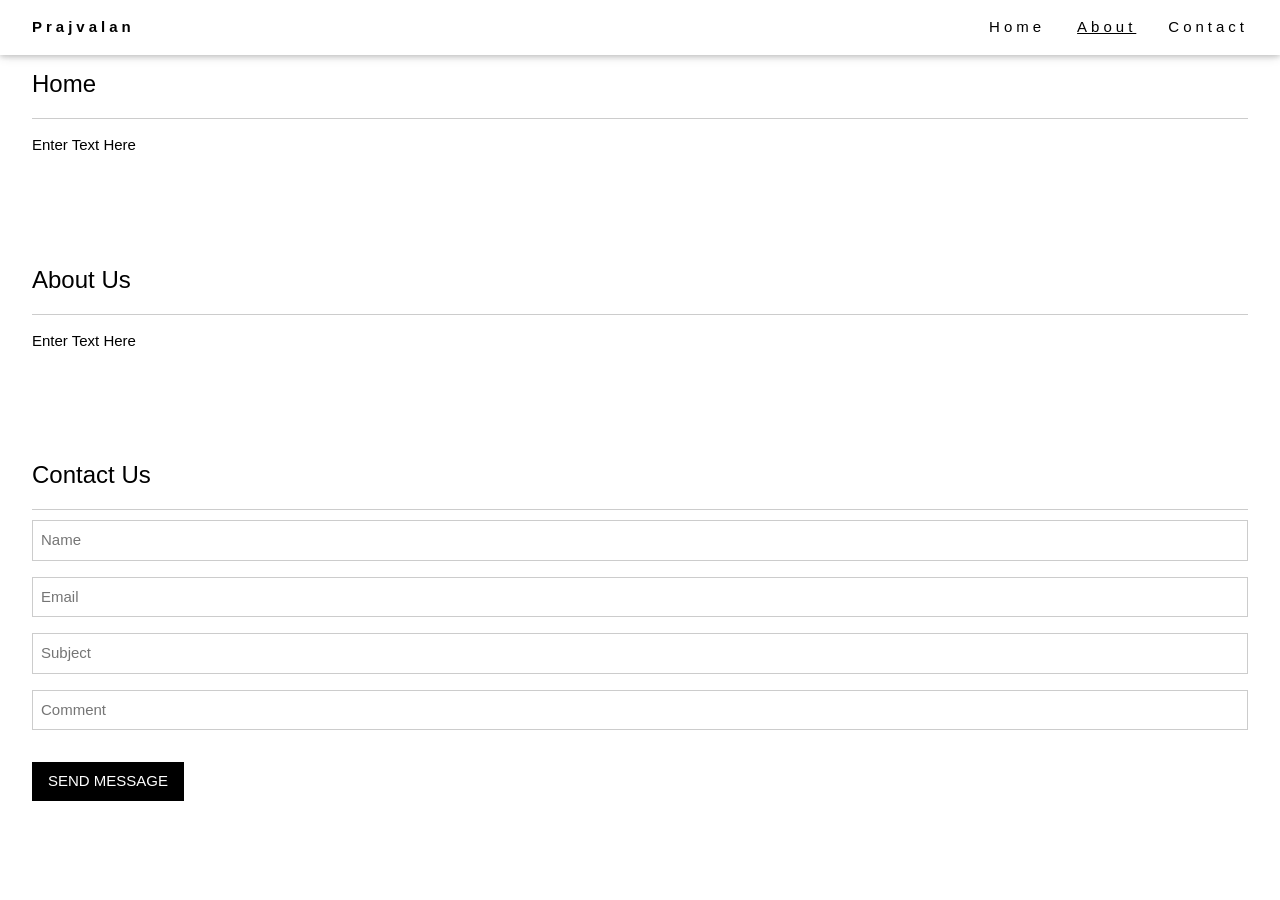
<file: index.html>
<!DOCTYPE html>
<html>
<head>
<title>Prajvalan</title>
<meta charset="UTF-8">
<meta name="viewport" content="width=device-width, initial-scale=1">
<link rel="stylesheet" href="styles.css">
</head>
<body>

<!-- Navbar (sit on top) -->
<div class="top">
  <div class="bar white wide padding card">
    <a href="#home" class="bar-item button"><b>Prajvalan</b></a>
    <!-- Float links to the right. Hide them on small screens -->
    <div class="right hide-small">
      <a href="#projects" class="bar-item button">Home</a>
      <a href="#about" class="bar-item -button">About</a>
      <a href="#contact" class="bar-item button">Contact</a>
    </div>
  </div>
</div>

<!-- Page content -->
<div class="content padding" style="max-width:1564px">

  <!-- Project Section -->
  <div class="container padding-32" id="projects">
    <h3 class="border-bottom border-light-grey padding-16">Home</h3>
    <p>Enter Text Here</p>
  </div>

  

  

  <!-- About Section -->
  <div class="container padding-32" id="about">
    <h3 class="border-bottom border-light-grey padding-16">About Us</h3>
    <p>Enter Text Here
    </p>
  </div>

  

  <!-- Contact Section -->
  <div class="container padding-32" id="contact">
    <h3 class="border-bottom border-light-grey padding-16">Contact Us</h3>
    <form action="/action_page.php" target="_blank">
      <input class="input border" type="text" placeholder="Name" required name="Name">
      <input class="input section border" type="text" placeholder="Email" required name="Email">
      <input class="input section border" type="text" placeholder="Subject" required name="Subject">
      <input class="input section border" type="text" placeholder="Comment" required name="Comment">
      <button class="button black section" type="submit">
        <i class="Send-Message"></i> SEND MESSAGE
      </button>
    </form>
  </div>
<!-- End page content -->
</div>

</body>
</html>
</file>
<file: styles.css>
html{box-sizing:border-box}*,*:before,*:after{box-sizing:inherit}
html{-ms-text-size-adjust:100%;-webkit-text-size-adjust:100%}body{margin:0}
article,aside,details,figcaption,figure,footer,header,main,menu,nav,section{display:block}summary{display:list-item}

a{background-color:transparent}a:active,a:hover{outline-width:0}
abbr[title]{border-bottom:none;text-decoration:underline;text-decoration:underline dotted}
b,strong{font-weight:bolder}dfn{font-style:italic}mark{background:#ff0;color:#000}
small{font-size:80%}sub,sup{font-size:75%;line-height:0;position:relative;vertical-align:baseline}
sub{bottom:-0.25em}sup{top:-0.5em}figure{margin:1em 40px}img{border-style:none}
code,kbd,pre,samp{font-family:monospace,monospace;font-size:1em}hr{box-sizing:content-box;height:0;overflow:visible}
button,input,select,textarea,optgroup{font:inherit;margin:0}optgroup{font-weight:bold}
button,input{overflow:visible}button,select{text-transform:none}
button,[type=button],[type=reset],[type=submit]{-webkit-appearance:button}
button::-moz-focus-inner,[type=button]::-moz-focus-inner,[type=reset]::-moz-focus-inner,[type=submit]::-moz-focus-inner{border-style:none;padding:0}

fieldset{border:1px solid #c0c0c0;margin:0 2px;padding:.35em .625em .75em}
legend{color:inherit;display:table;max-width:100%;padding:0;white-space:normal}textarea{overflow:auto}



/* End extract */
html,body{font-family:Verdana,sans-serif;font-size:15px;line-height:1.5}html{overflow-x:hidden}
h1{font-size:36px}h2{font-size:30px}h3{font-size:24px}h4{font-size:20px}h5{font-size:18px}h6{font-size:16px}
.serif{font-family:serif}.sans-serif{font-family:sans-serif}.cursive{font-family:cursive}.monospace{font-family:monospace}
h1,h2,h3,h4,h5,h6{font-family:"Segoe UI",Arial,sans-serif;font-weight:400;margin:10px 0}.wide{letter-spacing:4px}
hr{border:0;border-top:1px solid #eee;margin:20px 0}
.btn,.button{border:none;display:inline-block;padding:8px 16px;vertical-align:middle;overflow:hidden;text-decoration:none;color:inherit;background-color:inherit;text-align:center;cursor:pointer;white-space:nowrap}
.btn:hover{box-shadow:0 8px 16px 0 rgba(0,0,0,0.2),0 6px 20px 0 rgba(0,0,0,0.19)}

.badge,.tag{background-color:#000;color:#fff;display:inline-block;padding-left:8px;padding-right:8px;text-align:center}.badge{border-radius:50%}
.ul{list-style-type:none;padding:0;margin:0}.ul li{padding:8px 16px;border-bottom:1px solid #ddd}.ul li:last-child{border-bottom:none}
.tooltip,.display-container{position:relative}.tooltip .text{display:none}.tooltip:hover .text{display:inline-block}
.ripple:active{opacity:0.5}.ripple{transition:opacity 0s}
.input{padding:8px;display:block;border:none;border-bottom:1px solid #ccc;width:100%}
.select{padding:9px 0;width:100%;border:none;border-bottom:1px solid #ccc}
.check,.radio{width:24px;height:24px;position:relative;top:6px}

.bar-block .dropdown-hover,.bar-block .dropdown-click{width:100%}
.main,#main{transition:margin-left .4s}
.modal{z-index:3;display:none;padding-top:100px;position:fixed;left:0;top:0;width:100%;height:100%;overflow:auto;background-color:rgb(0,0,0);background-color:rgba(0,0,0,0.4)}
.modal-content{margin:auto;background-color:#fff;position:relative;padding:0;outline:0;width:600px}
.bar{width:100%;overflow:hidden}.center .bar{display:inline-block;width:auto}
.bar .bar-item{ color: black;padding:8px 16px;float:left;width:auto;border:none;display:block;outline:0}
.bar .dropdown-hover,.bar .dropdown-click{position:static;float:left}
.bar .button{white-space:normal}
.bar-block .bar-item{width:100%;display:block;padding:8px 16px;text-align:left;border:none;white-space:normal;float:none;outline:0}
.bar-block.center .bar-item{text-align:center}.block{display:block;width:100%}
.responsive{display:block;overflow-x:auto}

.rest{overflow:hidden}.stretch{margin-left:-16px;margin-right:-16px}
.content,.auto{margin-left:auto;margin-right:auto}.content{max-width:980px}.auto{max-width:1140px}

.hide{display:none!important}.show-block,.show{display:block!important}.show-inline-block{display:inline-block!important}
@media (max-width:1205px){.auto{max-width:95%}}
@media (max-width:600px){.modal-content{margin:0 10px;width:auto!important}.modal{padding-top:30px}
.dropdown-hover.mobile .dropdown-content,.dropdown-click.mobile .dropdown-content{position:relative}	
.hide-small{display:none!important}.mobile{display:block;width:100%!important}.bar-item.mobile,.dropdown-hover.mobile,.dropdown-click.mobile{text-align:center}
.dropdown-hover.mobile,.dropdown-hover.mobile .btn,.dropdown-hover.mobile .button,.dropdown-click.mobile,.dropdown-click.mobile .btn,.dropdown-click.mobile .button{width:100%}}
@media (max-width:768px){.modal-content{width:500px}.modal{padding-top:50px}}
@media (min-width:993px){.modal-content{width:900px}.hide-large{display:none!important}.sidebar.collapse{display:block!important}}
@media (max-width:992px) and (min-width:601px){.hide-medium{display:none!important}}
@media (max-width:992px){.sidebar.collapse{display:none}.main{margin-left:0!important;margin-right:0!important}.auto{max-width:100%}}
.top,.bottom{position:fixed;width:100%;z-index:1}.top{top:0}.bottom{bottom:0}
.overlay{position:fixed;display:none;width:100%;height:100%;top:0;left:0;right:0;bottom:0;background-color:rgba(0,0,0,0.5);z-index:2}
.display-topleft{position:absolute;left:0;top:0}.display-topright{position:absolute;right:0;top:0}
.display-bottomleft{position:absolute;left:0;bottom:0}.display-bottomright{position:absolute;right:0;bottom:0}
.display-middle{position:absolute;top:50%;left:50%;transform:translate(-50%,-50%);-ms-transform:translate(-50%,-50%)}
.display-left{position:absolute;top:50%;left:0%;transform:translate(0%,-50%);-ms-transform:translate(-0%,-50%)}
.display-right{position:absolute;top:50%;right:0%;transform:translate(0%,-50%);-ms-transform:translate(0%,-50%)}
.display-topmiddle{position:absolute;left:50%;top:0;transform:translate(-50%,0%);-ms-transform:translate(-50%,0%)}
.display-bottommiddle{position:absolute;left:50%;bottom:0;transform:translate(-50%,0%);-ms-transform:translate(-50%,0%)}
.display-container:hover .display-hover{display:block}.display-container:hover span.display-hover{display:inline-block}.display-hover{display:none}
.display-position{position:absolute}
.circle{border-radius:50%}
.round-small{border-radius:2px}.round,.round-medium{border-radius:4px}.round-large{border-radius:8px}.round-xlarge{border-radius:16px}.round-xxlarge{border-radius:32px}
.row-padding,.row-padding>.half,.row-padding>.third,.row-padding>.twothird,.row-padding>.threequarter,.row-padding>.quarter,.row-padding>.col{padding:0 8px}
.container,.panel{padding:0.01em 16px}.panel{margin-top:16px;margin-bottom:16px}
.code,.codespan{font-family:Consolas,"courier new";font-size:16px}
.code{width:auto;background-color:#fff;padding:8px 12px;border-left:4px solid #4CAF50;word-wrap:break-word}
.codespan{color:crimson;background-color:#f1f1f1;padding-left:4px;padding-right:4px;font-size:110%}
.card,.card-2{box-shadow:0 2px 5px 0 rgba(0,0,0,0.16),0 2px 10px 0 rgba(0,0,0,0.12)}
.card-4,.hover-shadow:hover{box-shadow:0 4px 10px 0 rgba(0,0,0,0.2),0 4px 20px 0 rgba(0,0,0,0.19)}
.spin{animation:spin 2s infinite linear}
.animate-input{transition:width 0.4s ease-in-out}.animate-input:focus{width:100%!important}
.opacity,.hover-opacity:hover{opacity:0.60}.opacity-off,.hover-opacity-off:hover{opacity:1}
.opacity-max{opacity:0.25}.opacity-min{opacity:0.75}
.greyscale-max,.grayscale-max,.hover-greyscale:hover,.hover-grayscale:hover{filter:grayscale(100%)}
.greyscale,.grayscale{filter:grayscale(75%)}.greyscale-min,.grayscale-min{filter:grayscale(50%)}
.sepia{filter:sepia(75%)}.sepia-max,.hover-sepia:hover{filter:sepia(100%)}.sepia-min{filter:sepia(50%)}
.tiny{font-size:10px!important}.small{font-size:12px!important}.medium{font-size:15px!important}.large{font-size:18px!important}
.xlarge{font-size:24px!important}.xxlarge{font-size:36px!important}.xxxlarge{font-size:48px!important}.jumbo{font-size:64px!important}
.left-align{text-align:left!important}.right-align{text-align:right!important}.justify{text-align:justify!important}.center{text-align:center!important}
.border-0{border:0!important}.border{border:1px solid #ccc!important}
.border-top{border-top:1px solid #ccc!important}.border-bottom{border-bottom:1px solid #ccc!important}
.border-left{border-left:1px solid #ccc!important}.border-right{border-right:1px solid #ccc!important}
.topbar{border-top:6px solid #ccc!important}.bottombar{border-bottom:6px solid #ccc!important}
.leftbar{border-left:6px solid #ccc!important}.rightbar{border-right:6px solid #ccc!important}
.section,.code{margin-top:16px!important;margin-bottom:16px!important}
.margin{margin:16px!important}.margin-top{margin-top:16px!important}.margin-bottom{margin-bottom:16px!important}
.margin-left{margin-left:16px!important}.margin-right{margin-right:16px!important}
.padding-small{padding:4px 8px!important}.padding{padding:8px 16px!important}.padding-large{padding:12px 24px!important}
.padding-16{padding-top:16px!important;padding-bottom:16px!important}.padding-24{padding-top:24px!important;padding-bottom:24px!important}
.padding-32{padding-top:32px!important;padding-bottom:32px!important}.padding-48{padding-top:48px!important;padding-bottom:48px!important}
.padding-64{padding-top:64px!important;padding-bottom:64px!important}
.padding-top-64{padding-top:64px!important}.padding-top-48{padding-top:48px!important}
.padding-top-32{padding-top:32px!important}.padding-top-24{padding-top:24px!important}
.left{float:left!important}.right{float:right!important}
.button:hover{color:#000!important;background-color:#ccc!important}
.transparent,.hover-none:hover{background-color:transparent!important}
.hover-none:hover{box-shadow:none!important}
/* Colors */



.white,.hover-white:hover{color:#000!important;background-color:#fff!important}
.black,.hover-black:hover{color:#fff!important;background-color:#000!important}
.grey,.hover-grey:hover,.gray,.hover-gray:hover{color:#000!important;background-color:#9e9e9e!important}
.light-grey,.hover-light-grey:hover,.light-gray,.hover-light-gray:hover{color:#000!important;background-color:#f1f1f1!important}
.dark-grey,.hover-dark-grey:hover,.dark-gray,.hover-dark-gray:hover{color:#fff!important;background-color:#616161!important}

{color:#000!important}
.text-grey,.hover-text-grey:hover,.text-gray,.hover-text-gray:hover{color:#757575!important}
</file>
